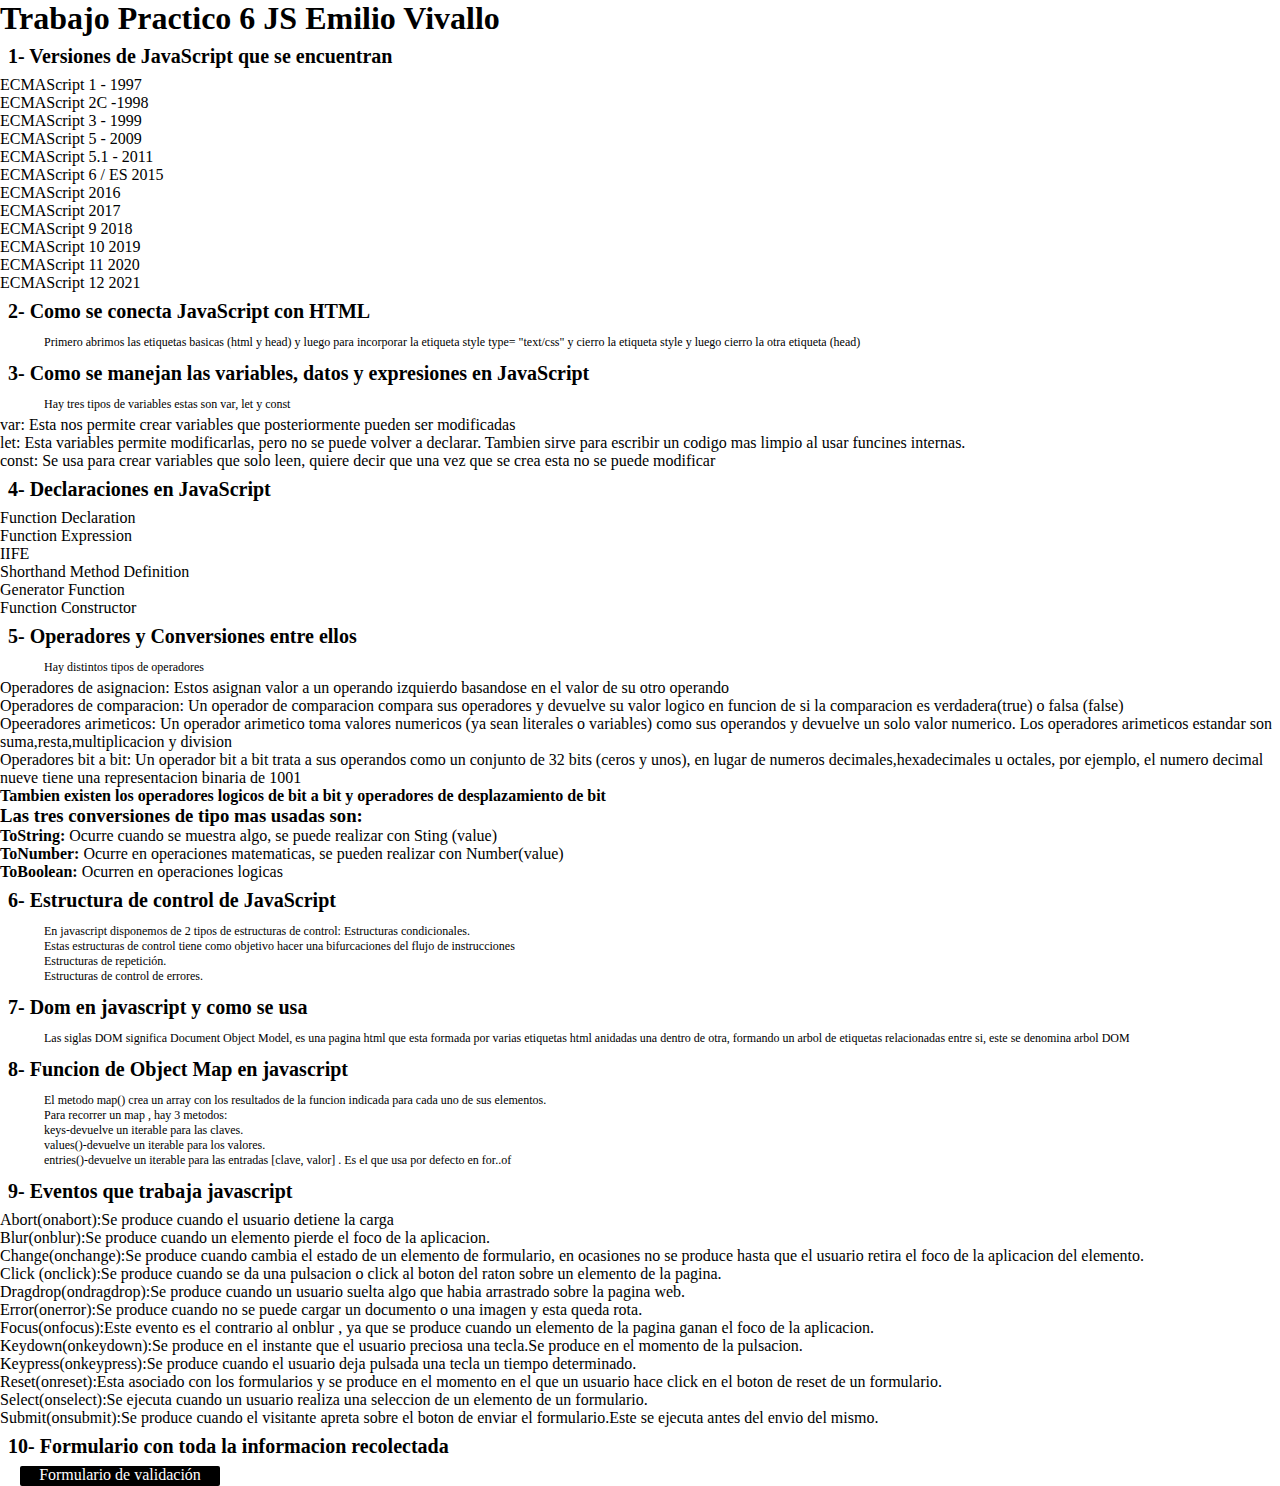
<file: index.html>
<!DOCTYPE html>
<html lang="en">
<head>
    <meta charset="UTF-8">
    <meta http-equiv="X-UA-Compatible" content="IE=edge">
    <meta name="viewport" content="width=device-width, initial-scale=1.0">
    <title>Trabajo-Practico-JS-Teoria</title>
    <link rel="stylesheet" href="CSS/style.css">
</head>
<body>
   <h1>Trabajo Practico 6 JS Emilio Vivallo</h1>
   <h2>1- Versiones de JavaScript que se encuentran</h2>
   <ul>
        <li>ECMAScript 1 - 1997</li> 
        <li>ECMAScript 2C -1998</li> 
        <li>ECMAScript 3 - 1999</li> 
        <li>ECMAScript 5 - 2009</li> 
        <li>ECMAScript 5.1 - 2011</li>
        <li>ECMAScript 6 / ES 2015</li> 
        <li>ECMAScript 2016</li> 
        <li>ECMAScript 2017</li> 
        <li>ECMAScript 9 2018</li> 
        <li>ECMAScript 10 2019</li> 
        <li>ECMAScript 11 2020</li> 
        <li>ECMAScript 12 2021</li>
    </ul>
    <h2>2- Como se conecta JavaScript con HTML</h2>
    <p>Primero abrimos las etiquetas basicas (html y head) y luego para incorporar la etiqueta style type= "text/css" y cierro la etiqueta style y luego cierro la otra etiqueta (head) </p>
    <h2>3- Como se manejan las variables, datos y expresiones en JavaScript</h2>
    <p>Hay tres tipos de variables estas son var, let y const</p>
    <ul>
        <li>var: Esta nos permite crear variables que posteriormente pueden ser modificadas</li>
        <li>let: Esta variables permite modificarlas, pero no se puede volver a declarar. Tambien sirve para escribir un codigo mas limpio al usar funcines internas.</li>
        <li>const: Se usa para crear variables que solo leen, quiere decir que una vez que se crea esta no se puede modificar</li>
    </ul>
    <h2>4- Declaraciones en JavaScript</h2>
    <ul>
        <li>Function Declaration</li>
        <li>Function Expression</li>
        <li>IIFE</li>
        <li>Shorthand Method Definition</li>
        <li>Generator Function</li>
        <li>Function Constructor</li>
    </ul>
    <h2>5- Operadores y Conversiones entre ellos</h2>
    <p>Hay distintos tipos de operadores</p>
    <ul>
        <li>Operadores de asignacion: Estos asignan valor a un operando izquierdo basandose en el valor de su otro operando </li>
        <li>Operadores de comparacion: Un operador de comparacion compara sus operadores y devuelve su valor logico en funcion de si la comparacion es verdadera(true) o falsa (false) </li>
        <li>Opeeradores arimeticos: Un operador arimetico toma valores numericos (ya sean literales o variables) como sus operandos y devuelve un solo valor numerico. Los operadores arimeticos estandar son suma,resta,multiplicacion y division</li>
        <li>Operadores bit a bit: Un operador bit a bit trata a sus operandos como un conjunto de 32 bits (ceros y unos), en lugar de numeros decimales,hexadecimales u octales, por ejemplo, el numero decimal nueve tiene una representacion binaria
            de 1001</li>
        <b>Tambien existen los operadores logicos de bit a bit y operadores de desplazamiento de bit</b>
    </ul>
    <h3>Las tres conversiones de tipo mas usadas son: </h3>
    <ul>
        <li> <b>ToString:</b> Ocurre cuando se muestra algo, se puede realizar con Sting (value)</li>
        <li> <b>ToNumber:</b> Ocurre en operaciones matematicas, se pueden realizar con Number(value)</li>
        <li> <b>ToBoolean:</b> Ocurren en operaciones logicas</li>
    </ul>
    <h2>6- Estructura de control de JavaScript</h2>
    <p>En javascript disponemos de 2 tipos de estructuras de control: Estructuras condicionales. <br>
        Estas estructuras de control tiene como objetivo hacer una bifurcaciones del flujo de instrucciones<br>
        Estructuras de repetición. <br>
        Estructuras de control de errores. <br>
    </p>
    <h2>7- Dom en javascript y como se usa</h2>
    <p>Las siglas DOM significa Document Object Model, es una pagina html que esta formada por varias etiquetas html anidadas una dentro de otra, formando un arbol de etiquetas relacionadas entre si, este se denomina arbol DOM</p>
    <h2>8- Funcion de Object Map en javascript</h2>
    <p>El metodo map() crea un array con los resultados de la funcion indicada para cada uno de sus elementos. <br>
        Para recorrer un map , hay 3 metodos: <br>
        keys-devuelve un iterable para las claves. <br>
        values()-devuelve un iterable para los valores. <br>
        entries()-devuelve un iterable para las entradas [clave, valor] . Es el que usa por defecto en for..of <br>
    </p>
    <h2>9- Eventos que trabaja javascript</h2>
    <ul>
        <li>Abort(onabort):Se produce cuando el usuario detiene la carga</li>
        <li>Blur(onblur):Se produce cuando un elemento pierde el foco de la aplicacion.</li>
        <li>Change(onchange):Se produce cuando cambia el estado de un elemento de formulario, en ocasiones no se produce hasta que el usuario retira el foco de la aplicacion del elemento.</li>
        <li>Click (onclick):Se produce cuando se da una pulsacion o click al boton del raton sobre un elemento de la pagina.</li>
        <li>Dragdrop(ondragdrop):Se produce cuando un usuario suelta algo que habia arrastrado sobre la pagina web.</li>
        <li>Error(onerror):Se produce cuando no se puede cargar un documento o una imagen y esta queda rota.</li>
        <li>Focus(onfocus):Este evento es el contrario al onblur , ya que se produce cuando un elemento de la pagina ganan el foco de la aplicacion. </li>
        <li>Keydown(onkeydown):Se produce en el instante que el usuario preciosa una tecla.Se produce en el momento de la pulsacion.</li>
        <li>Keypress(onkeypress):Se produce cuando el usuario deja pulsada una tecla un tiempo determinado.</li>
        <li>Reset(onreset):Esta asociado con los formularios y se produce en el momento en el que un usuario hace click en el boton de reset de un formulario.</li>
        <li>Select(onselect):Se ejecuta cuando un usuario realiza una seleccion de un elemento de un formulario.</li>
        <li>Submit(onsubmit):Se produce cuando el visitante apreta sobre el boton de enviar el formulario.Este se ejecuta antes del envio del mismo.</li>
    </ul>
    <h2>10- Formulario con toda la informacion recolectada</h2>
    <div class="boton">
        <a href="formulario.html">Formulario de validación</a>
    </div>
</body>
</html>
</file>
<file: CSS/style.css>
*{
    padding: 0;
    margin: 0;
}

body{
    background-color: rgb(255, 255, 255);
}

div h1,h2{
    margin: 4px;
    padding: 4px;
    font-family: liberation serif;
    font-size: 20px;
}

div  h1,h2:hover {
    transition: 2s ;
    color: rgb(240, 145, 21);
}

.inicial{
    text-align: center;
    font-size: 40px;
}

p{
    padding: 4px;
    margin-left: 40px;    
    font-family:'Times New Roman';
    font-size: 12px; 
}

img{
    float: right;
    margin: 4px;
    padding: 4px;
}

img:hover{
    transition: 2s;
    padding-right: 20px;
}

.presentacion{
    position: fixed;    
    background-color: cadetblue;
    width:100%;
    height: 200px;
}

header p{
    font-size: 20px;
    font-family: 'Times New Roman';
}

.espacio{
    padding-top: 200px;
}

ol{
    margin-left: 40px ;
}

header > p:hover{
    transition: 2s;
    padding-left: 20px;
    color: antiquewhite;
}

table{
    border-color: rgb(243, 210, 100);
    background-color: burlywood;
    width: 20px;
    height: 200px;
}

.tabla{
    width: 80%;
}

.boton{
    margin-left: 20px;
    text-align: center;
    width: 200px;
    height: 20px;
    background-color: rgb(0, 0, 0);
    transition: transform .2s;
    border-radius: 2px;
}

.boton:hover{
    transform: scale(1.5)
}

a{
    text-decoration: none;
    color: rgb(255, 255, 255);
}
</file>
